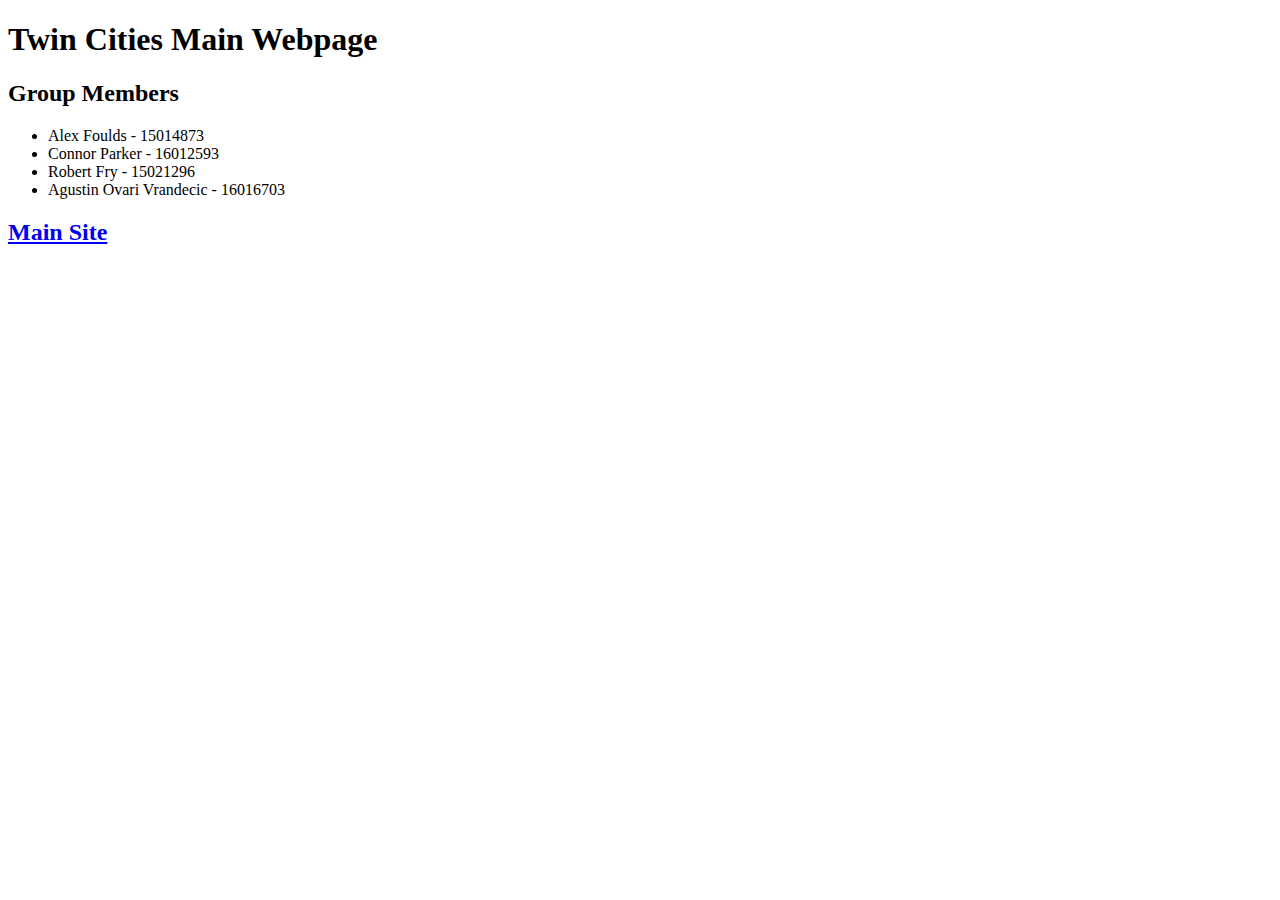
<file: assignment/index.html>
<!DOCTYPE html>
<html>
<body>

<h1>Twin Cities Main Webpage</h1>


<h2>Group Members</h2>
<ul>
  <li>Alex Foulds - 15014873</li>
  <li>Connor Parker - 16012593</li>
  <li>Robert Fry - 15021296</li>
  <li>Agustin Ovari Vrandecic - 16016703</li>
</ul>

<h2><a href="source/TwinCities.php">Main Site</a></h2>

</body>
</html>
</file>
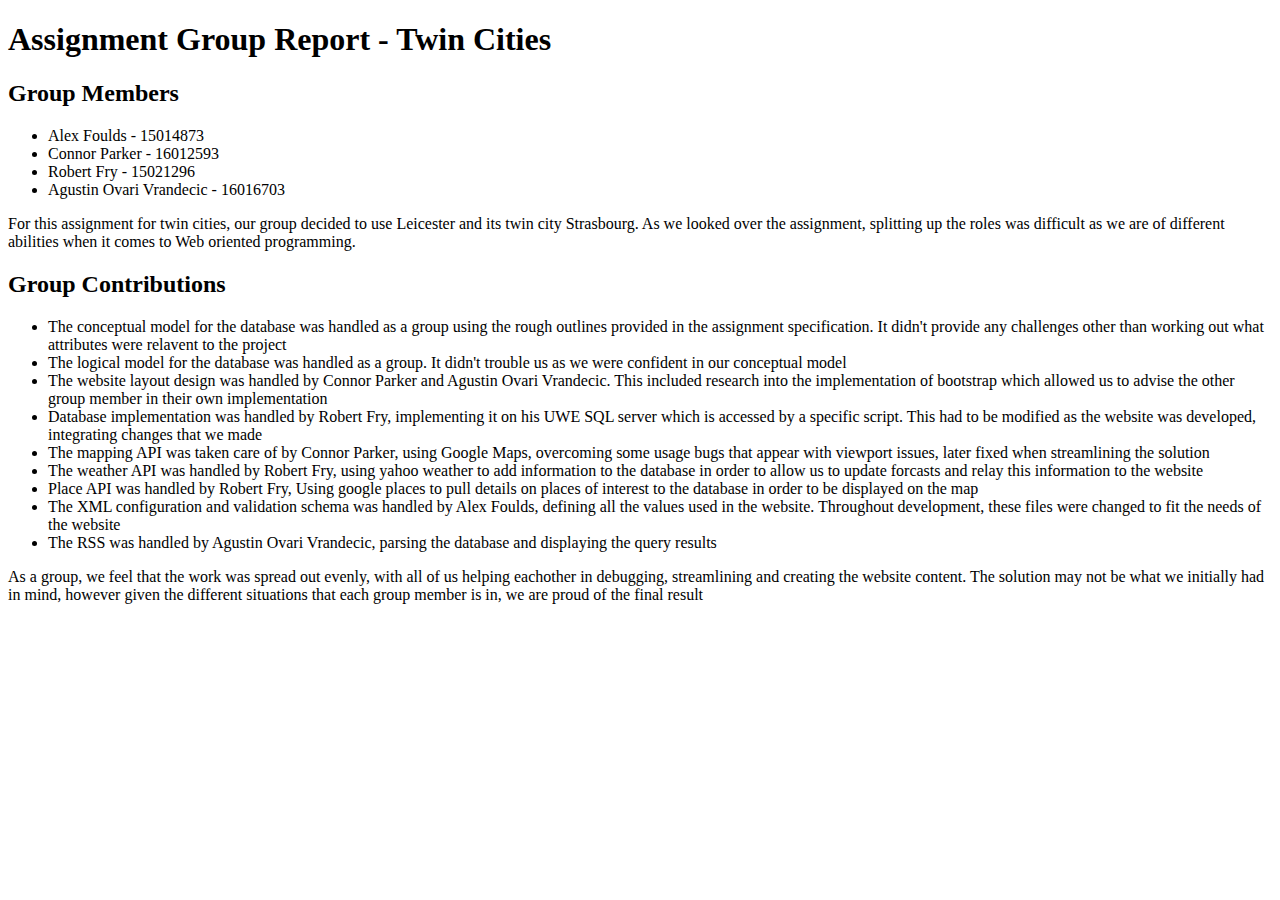
<file: assignment/greport/index.html>
<!DOCTYPE html>
<html>
<body>

<h1>Assignment Group Report - Twin Cities</h1>

<h2>Group Members</h2>
<ul>
  <li>Alex Foulds - 15014873</li>
  <li>Connor Parker - 16012593</li>
  <li>Robert Fry - 15021296</li>
  <li>Agustin Ovari Vrandecic - 16016703</li>
</ul>

<p>
For this assignment for twin cities, our group decided to use Leicester and its twin city Strasbourg. As we looked over the assignment, splitting up the roles was difficult as we are of different abilities when it comes to Web oriented programming.
</p>

<h2>Group Contributions</h2>
<ul>
  <li>The conceptual model for the database was handled as a group using the rough outlines provided in the assignment specification. It didn't provide any challenges other than working out what attributes were relavent to the project</li>
  <li>The logical model for the database was handled as a group. It didn't trouble us as we were confident in our conceptual model</li>
  <li>The website layout design was handled by Connor Parker and Agustin Ovari Vrandecic. This included research into the implementation of bootstrap which allowed us to advise the other group member in their own implementation</li>
  <li>Database implementation was handled by Robert Fry, implementing it on his UWE SQL server which is accessed by a specific script. This had to be modified as the website was developed, integrating changes that we made</li>
  <li>The mapping API was taken care of by Connor Parker, using Google Maps, overcoming some usage bugs that appear with viewport issues, later fixed when streamlining the solution</li>
  <li>The weather API was handled by Robert Fry, using yahoo weather to add information to the database in order to allow us to update forcasts and relay this information to the website</li>
  <li>Place API was handled by Robert Fry, Using google places to pull details on places of interest to the database in order to be displayed on the map</li>
  <li>The XML configuration and validation schema was handled by Alex Foulds, defining all the values used in the website. Throughout development, these files were changed to fit the needs of the website</li>
  <li>The RSS was handled by Agustin Ovari Vrandecic, parsing the database and displaying the query results</li>
</ul>
<p>As a group, we feel that the work was spread out evenly, with all of us helping eachother in debugging, streamlining and creating the website content. The solution may not be what we initially had in mind, however given the different situations that each group member is in, we are proud of the final result</p>

</body>
</html>
</file>
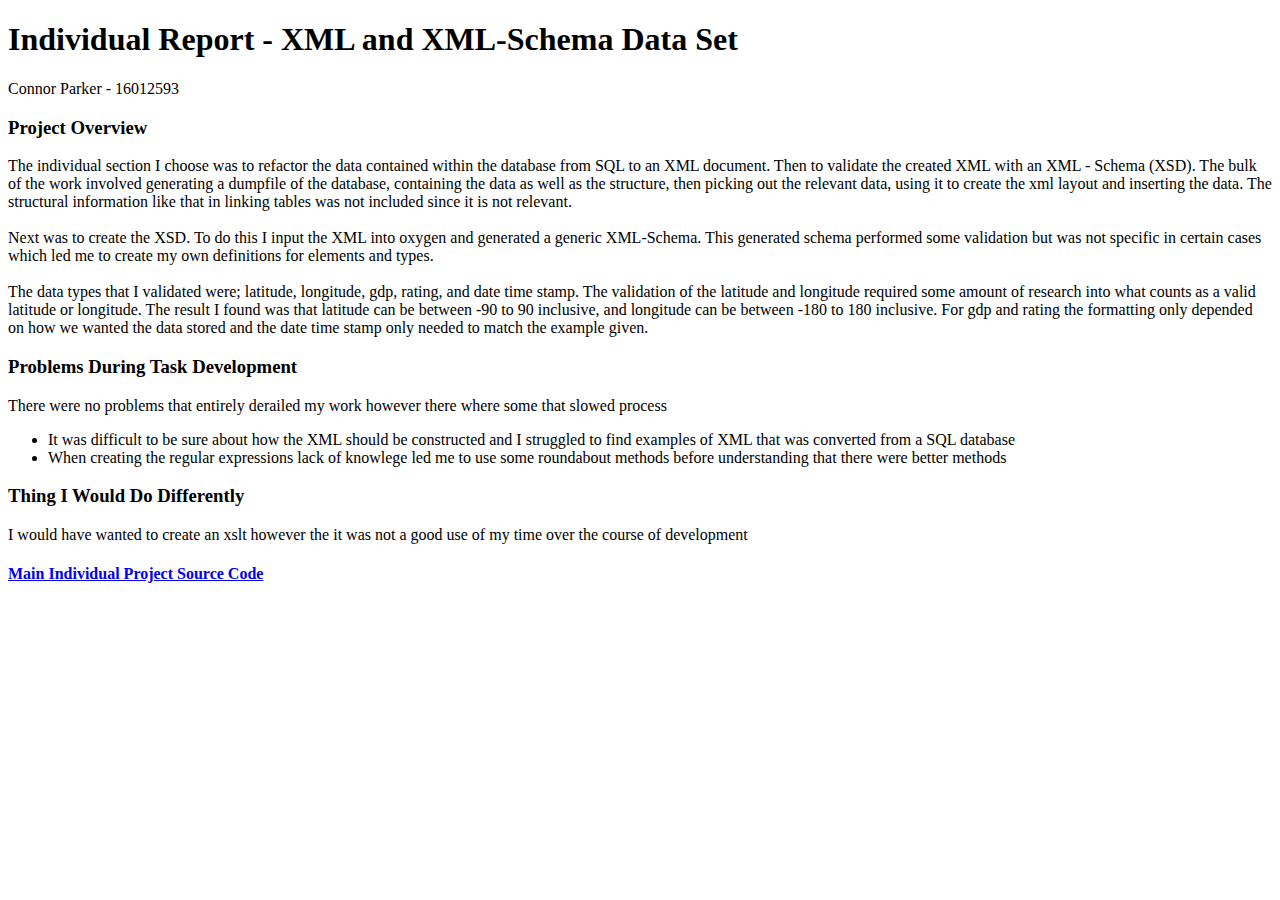
<file: assignment/ireport/index.html>
<!DOCTYPE html>
<html>
<body>

<h1>Individual Report - XML and XML-Schema Data Set</h1>
<p>Connor Parker - 16012593</p>

<h3>Project Overview</h3>
<p>
    
    The individual section I choose was to refactor the data contained within the database from SQL to an XML document. Then to validate the created XML with an XML - Schema (XSD). The bulk of the work involved generating a dumpfile of the database, containing the data as well as the structure, then picking out the relevant data, using it to create the xml layout and inserting the data. The structural information like that in linking tables was not included since it is not relevant. <br/><br/>

    Next was to create the XSD. To do this I input the XML into oxygen and generated a generic XML-Schema. This generated schema performed some validation but was not specific in certain cases which led me to create my own definitions for elements and types. <br/><br/>

    The data types that I validated were; latitude, longitude, gdp, rating, and date time stamp. The validation of the latitude and longitude required some amount of research into what counts as a valid latitude or longitude. The result I found was that latitude can be between -90 to 90 inclusive, and longitude can be between -180 to 180 inclusive. For gdp and rating the formatting only depended on how we wanted the data stored and the date time stamp only needed to match the example given.

</p>


<h3>Problems During Task Development</h3>
<p> There were no problems that entirely derailed my work however there where some that slowed process
    <ul>
        <li>It was difficult to be sure about how the XML should be constructed and I struggled to find examples of XML that was converted from a SQL database</li>
        <li>When creating the regular expressions lack of knowlege led me to use some roundabout methods before understanding that there were better methods</li>
    </ul></p>

    <h3>Thing I Would Do Differently</h3>
    <p>I would have wanted to create an xslt however the it was not a good use of my time over the course of development</p>


    <a href="sourceCode.php"><h4>Main Individual Project Source Code</h4></a>

</body>
</html>
</file>
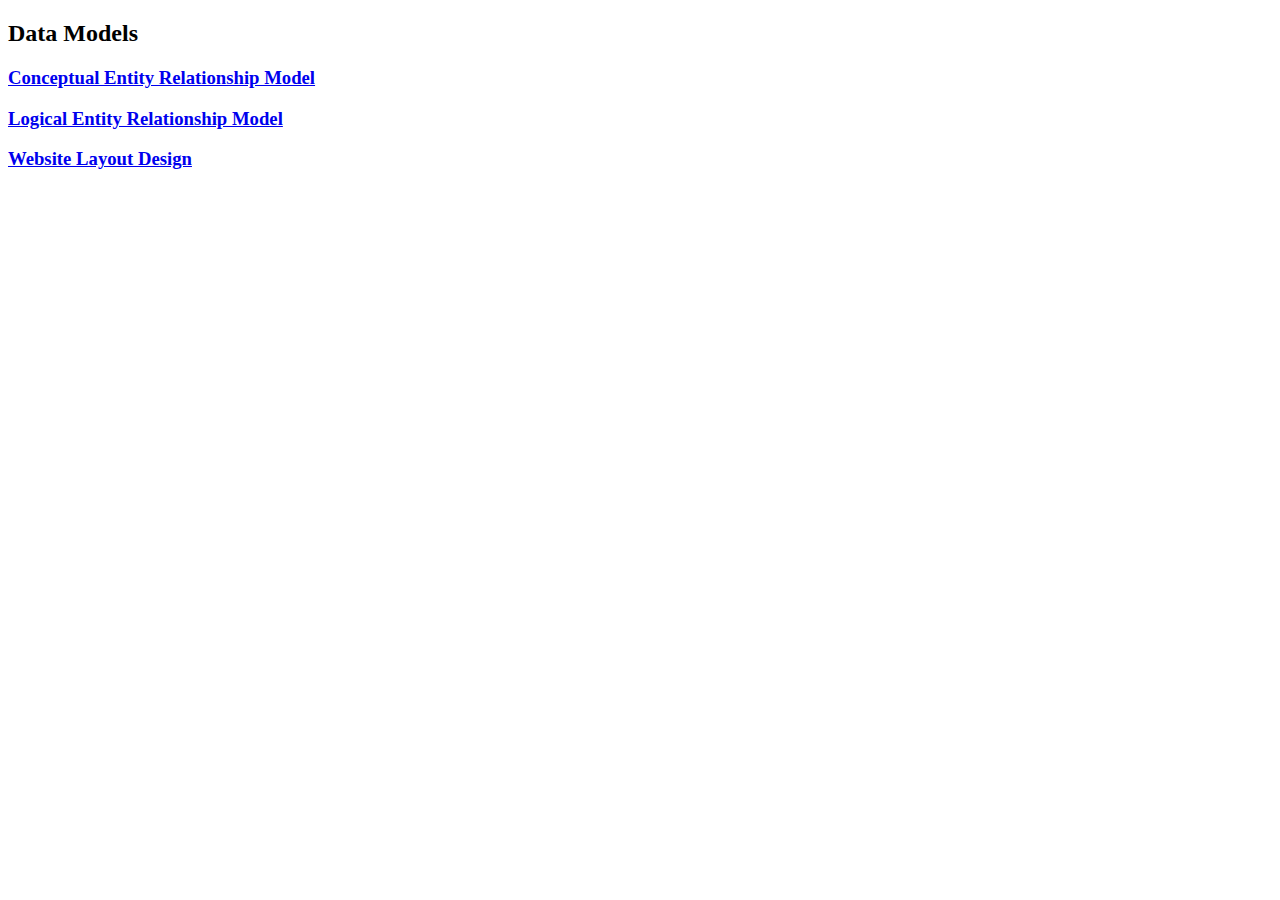
<file: assignment/models/index.html>
<!DOCTYPE html>
<html>
<body>

<h2>Data Models</h2>

<h3><a href="entity_relationship_models/Conceptual_ER_Model.jpeg">Conceptual Entity Relationship Model</a></h3>
<h3><a href="entity_relationship_models/Logical_ER_Model.jpeg">Logical Entity Relationship Model</a></h3>

<h3><a href="website_planning/Website_Layout.jpeg">Website Layout Design</a></h3>

</body>
</html>
</file>
